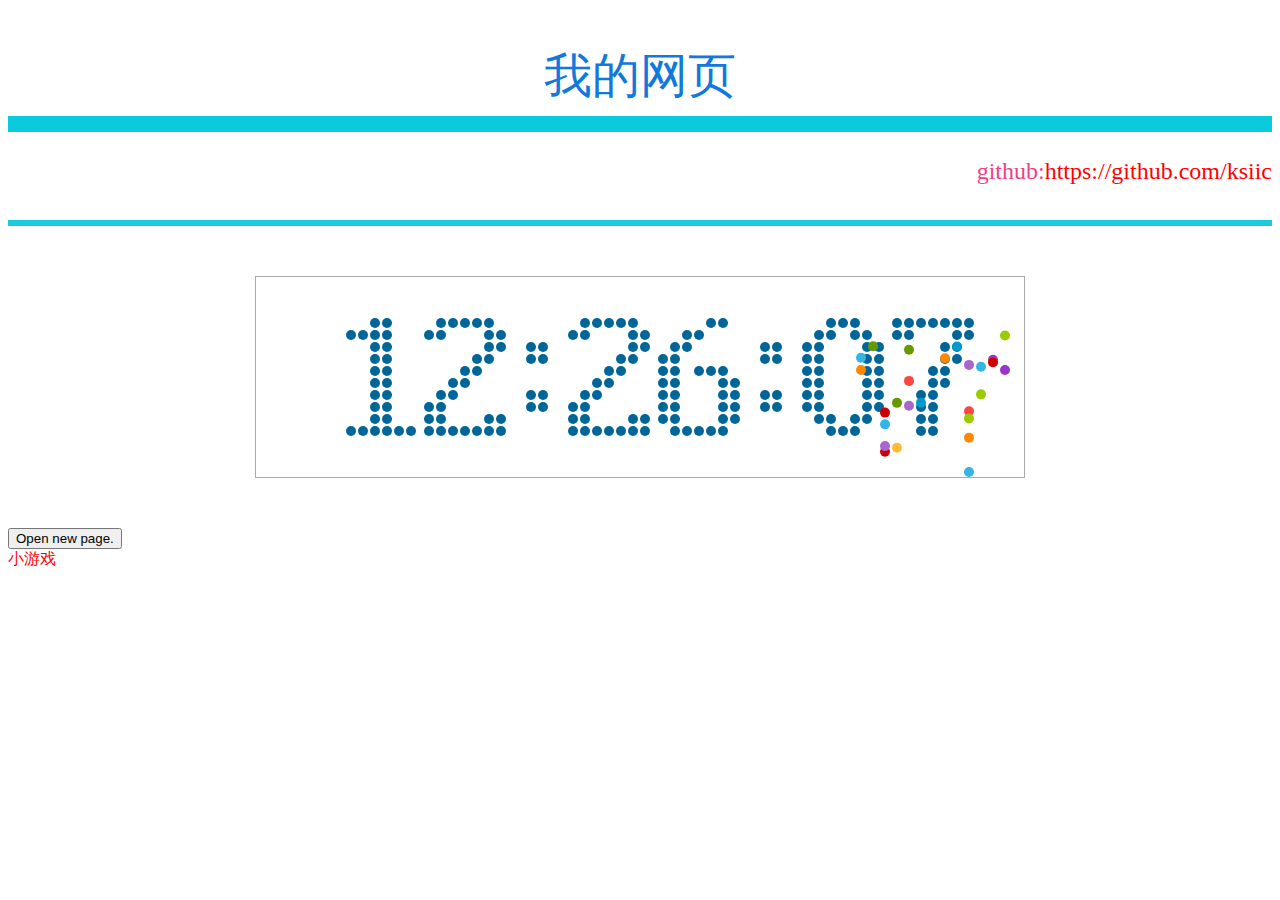
<file: index.html>
﻿<!DOCTYPE html>
<html>
<head>
	
	<link rel="shortcut icon" href="Icon/icon_ksiic_64.ico" />
	<link rel="bookmark"href="Icon/icon_ksiic_64.ico" />
	<title>My Webpage!</title>
	<meta charset="utf-8">
	<meta name="keywords" content="key,关键字1,关键字2">
	<meta name="description" content="This is a description of the webpage.">

	<script type="text/javascript" defer="defer" src="js/first.js"></script>
	<link rel="stylesheet" type="text/css" href="css/first.css">
	
</head>
<body>
	<div id="firstblock">
		<br><br>
		<center><font size="20dp" color=#1178DC>我的网页</font></center>
		<hr size=16 color=#gacbde align=center>
		<br>
		<div style="float:right; text-align:right">
			<font color="#f13f84" size="5dp">github:<a href="https://github.com/ksiic" target="black">https://github.com/ksiic</a></font>
			
		</div>
		<br><br><br>
		<hr size=6 color=#1acbde align=center>
	</div>
	
	
	<div id="secondblock">
		<canvas id="canvas" style="border:1px solid #aaa;display: block;margin: 50px auto;">
			If Explore can't open, please try again, or your Explore is not support.
		</canvas>
		<script src="js/number.js"></script>
		<script src="js/countdown.js"></script>
		<div class="boxin">
			<input type=button value="Open new page." onclick="open_win()" />
		</div>
	</div>
	<div>
		<a href="second.html" target="black">小游戏</a>
	</div>
</body>
</html>
</file>
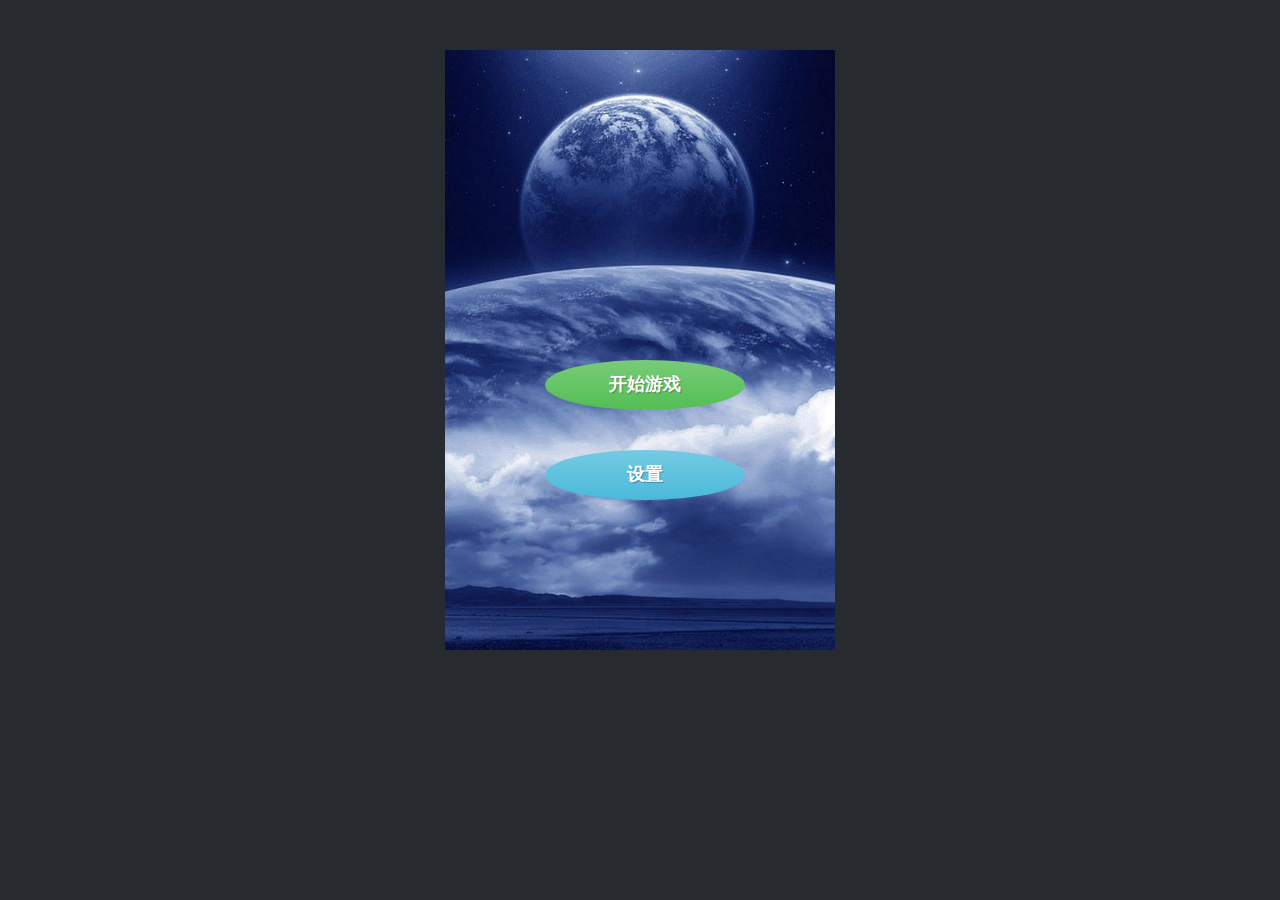
<file: smallgames/index.html>
<!DOCTYPE html>
<html lang="en">
<head>
	<meta charset="UTF-8">
	<title>HTML5 canvas俄罗斯方块小游戏</title>
	<link rel="stylesheet" type="text/css" href="css/bootstrap.min.black.css">
	<link rel="stylesheet" type="text/css" href="css/4.css">
</head>
<body>
	<div class="start-container">
		<p>
			<button class="btn btn-success btn-start" id="btn-start">开始游戏</button>
			<button class="btn btn-info btn-set">设置</button>
		</p>
	</div>
	<div class="game-container">

		<!-- 时间面板 -->
		<div class="panel panel-default timer-panel">
			<div class="panel-heading">
				使用时间
			</div>
			<div class="panel-body">
				<canvas id="timer">绘制时间</canvas>
			</div>
		</div>

		<!-- 帮助面板 -->
		<div class="panel panel-default help-panel">
			<div class="panel-body">
				<p>↑ 翻转方块</p>
                <p>↓ 加速下落</p>
                <p>→ 向右移动</p>
                <p>← 向左移动</p>
			</div>
		</div>

		<!-- 级别面板 -->
		<div class="panel panel-default leval-panel">
			<div class="panel-heading">
				当前级别
			</div>
			<div class="panel-body">
				<canvas id="leval">绘制级别</canvas>
			</div>
		</div>

		<!-- 游戏主面板 -->
		<div class="game-main-panel">
			<canvas id="c_game_main">绘制游戏主体</canvas>
		</div>

		<!-- 显示下一块面板 -->
		<div class="panel panel-default next-panel ">
			<div class="panel-heading">
				下一方块
			</div>
			<div class="panel-body">
				<canvas id="nextshape">绘制下一方块</canvas>
			</div>
		</div>
		<!-- 设置面板 -->
		<div class="panel panel-default setting-panel">
			<div class="panel-body">
				<button class="btn btn-danger btn-game-pause" type="button">暂停</button>
				<button class="btn btn-warning btn-game-setting " type="button">设置</button>
				<button type="button" class="btn btn-primary btn-game-start">开始</button>
			</div>
		</div>
		<!-- 得分面板 -->
		<div class="panel panel-default score-panel">
			<div class="panel-heading">
				当前得分
			</div>
			<div class="panel-body">
				<canvas id="score">绘制得分</canvas>
			</div>
		</div>
		<!-- 最高得分面板 -->
		<div class="panel panel-default high-score-panel">
			<div class="panel-heading">
				最高得分
			</div>
			<div class="panel-body">
				<canvas id="highscore">绘制最高得分</canvas>
			</div>
		</div>
	</div>
	<!-- 弹出设置面板 -->
	<div class="modal-dialog">
		<div class="modal-body">
			<label for="ck-sound">启用声音</label>
			<input type="checkbox" id="ck-sound">
			<br>
			<br>
			<button id="btn-dialog-close" class="btn">关闭</button>
		</div>
	</div>
	
	<!-- <script src="js/jquery-3.1.1.min.js"></script> -->
	<!-- <script src="app.js"></script> -->

	
	
	
	
	<script src="js/app.js"></script>
	<script src="js/Board.js"></script>
		  <!-- 主题面板绘图		 -->
	<script src="js/Canvas.js"></script>
		  <!-- 封装canvas对象 -->
    <script src="js/ResourceManager.js"></script>
	<!-- 加载资源 -->
	<script src="js/Block.js"></script>
	<!-- 单个方块 -->
	<script src="js/Shape.js"></script>
	<!-- 随机出现方块 -->
	<script src="js/Tetris.js"></script>
	<script src="js/Keyboard.js"></script>
	<script src="js/config.js"></script>
	<!-- 存储常用数据 -->
	<script src="vendor/howler.min.js"></script>
	<!-- 音频播放插件 -->
	<script src="js/Score.js"></script>
	<!-- 绘制得分 -->
	<script src="js/Timer.js"></script>
	<!-- 绘制计时 -->
	<script src="js/Leval.js"></script>
	<!-- 绘制级别 -->
	<script src="js/Nextshape.js"></script>
	<!-- 绘制下一个方块 -->
	<script src="js/highscore.js"></script>
	<!-- 绘制最高分 -->
	<script type="text/javascript">
	/*
		$('.btn-success').click(function(){
			$(".start-container").css({
				'display':'none'
			})
			$(".game-container").css({
				'display':'block'
			})
		})*/
	</script>
	<div style="text-align:center;">
</div>
</body>
</html>
</file>
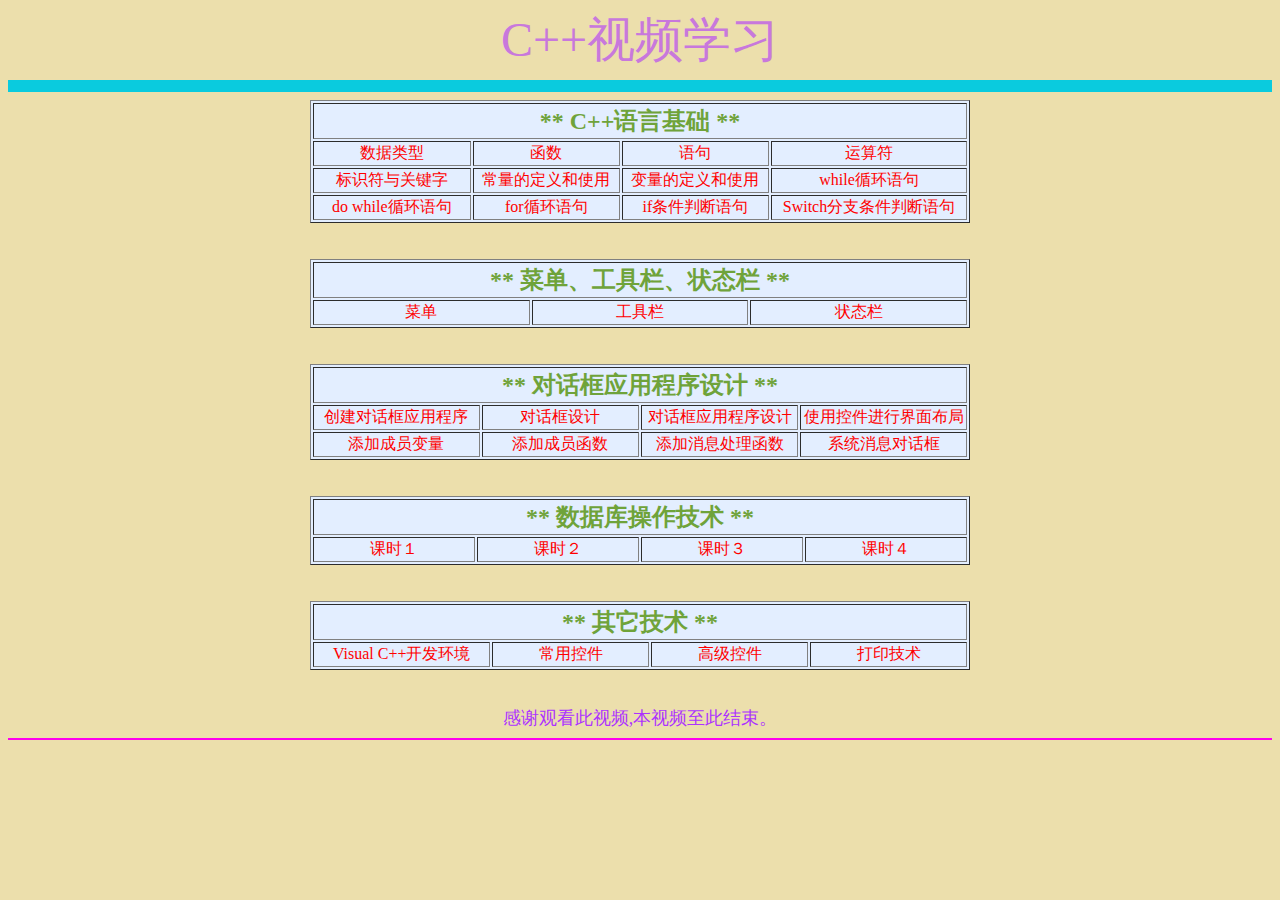
<file: CPP.htm>
<html>
<head><title>C++��Ƶѧϰ</title>

<meta http-equiv="Content-Type" content=text/html; charset=gb2312>
<style type=text/css>
A:link {color: red; text-decoration: none;}
A:visited {color:##feei; text-decoration: none;}
A:hover {color:brown; text-decoration: underline; font-size:13pt}
A:active {color:green; text-decoration: underline; font-size:13pt}
</style>
</head>
<body bgcolor=#ECDFAC>
<center><font size=13 color=#C878DC>C++��Ƶѧϰ</font></center>
<hr size=12 color=#gacbde align=center>

<table width=660 border=1 align=center bgcolor=e3eeff>
<tr>
<td colspan=4><font size=5 color=#6FA33A><b><center>** C++���Ի��� **</center></b></font></td>
</tr>
<tr>
<td width=160><center><a href="¼��/C++���Ի���/��������.exe" target=_blank>��������</a></center></td>
<td width=150><center><a href="¼��/C++���Ի���/����.exe" target=_blank>����</a></center></td>
<td width=150><center><a href="¼��/C++���Ի���/���.exe" target=_blank>���</a></center></td>
<td width=200><center><a href="¼��/C++���Ի���/�����.exe" target=_blank>�����</a></center></td>
</tr>
<tr>
<td><center><a href="¼��/C++���Ի���/��ʶ����ؼ���.exe" target=_blank>��ʶ����ؼ���</a></center></td>
<td><center><a href="¼��/C++���Ի���/�����Ķ����ʹ��.exe" target=_blank>�����Ķ����ʹ��</a></center></td>
<td><center><a href="¼��/C++���Ի���/�����Ķ����ʹ��.exe" target=_blank>�����Ķ����ʹ��</a></center></td>
<td><center><a href="¼��/C++���Ի���/whileѭ�����.exe" target=_blank>whileѭ�����</a></center></td>
</tr>
<tr>
<td><center><a href="¼��/C++���Ի���/do whileѭ�����.exe" target=_blank>do whileѭ�����</a></center></td>
<td><center><a href="¼��/C++���Ի���/forѭ�����.exe" target=_blank>forѭ�����</a></center></td>
<td><center><a href="¼��/C++���Ի���/if�����ж���� .exe" target=_blank>if�����ж����</a></center></td>
<td><center><a href="¼��/C++���Ի���/Switch��֧�����ж����.exe" target=_blank>Switch��֧�����ж����</a></center></td>
</tr>
</table>
     <br>
     <br>
<table width=660 border=1 align=center bgcolor=e3eeff>
<tr>
<td colspan=4><font size=5 color=#6FA33A><b><center>** �˵�����������״̬�� **</center></b></font></td>
</tr>
<tr>
<td width=220><center><a href="¼��/�˵�����������״̬��/�˵�.exe" target=_blank>�˵�</a></center></td>
<td width=220><center><a href="¼��/�˵�����������״̬��/������.exe" target=_blank>������</a></center></td>
<td width=220><center><a href="¼��/�˵�����������״̬��/״̬��.exe" target=_blank>״̬��</a></center></td>
</tr>
</table>
     <br>
     <br>
<table width=660 border=1 align=center bgcolor=e3eeff>
<tr>
<td colspan=4><font size=5 color=#6FA33A><b><center>** �Ի���Ӧ�ó������ **</center></b></font></td>
</tr>
<tr>
<td width=170><center><a href="¼��/�Ի���Ӧ�ó������/�����Ի���Ӧ�ó���.exe" target=_blank>�����Ի���Ӧ�ó���</a></center></td>
<td width=160><center><a href="¼��/�Ի���Ӧ�ó������/�Ի������.exe" target=_blank>�Ի������</a></center></td>
<td width=160><center><a href="¼��/�Ի���Ӧ�ó������/�Ի���Ӧ�ó������.exe" target=_blank>�Ի���Ӧ�ó������</a></center></td>
<td width=170><center><a href="¼��/�Ի���Ӧ�ó������/ʹ�ÿؼ����н��沼��.exe" target=_blank>ʹ�ÿؼ����н��沼��</a></center></td>
</tr>
<tr>
<td><center><a href="¼��/�Ի���Ӧ�ó������/���ӳ�Ա����.exe" target=_blank>���ӳ�Ա����</a></center></td>
<td><center><a href="¼��/�Ի���Ӧ�ó������/���ӳ�Ա����.exe" target=_blank>���ӳ�Ա����</a></center></td>
<td><center><a href="¼��/�Ի���Ӧ�ó������/������Ϣ��������.exe" target=_blank>������Ϣ��������</a></center></td>
<td><center><a href="¼��/�Ի���Ӧ�ó������/ϵͳ��Ϣ�Ի���.exe" target=_blank>ϵͳ��Ϣ�Ի���</a></center></td>
</tr>
</table>
     <br>
     <br>
<table width=660 border=1 align=center bgcolor=e3eeff>
<tr>
<td colspan=4><font size=5 color=#6FA33A><b><center>** ���ݿ�������� **</center></b></font></td>
</tr>
<tr>
<td width=165><center><a href="¼��/���ݿ��������/1.exe" target=_blank>��ʱ��</a></center></td>
<td width=165><center><a href="¼��/���ݿ��������/2.exe" target=_blank>��ʱ��</a></center></td>
<td width=165><center><a href="¼��/���ݿ��������/3.exe" target=_blank>��ʱ��</a></center></td>
<td width=165><center><a href="¼��/���ݿ��������/4.exe" target=_blank>��ʱ��</a></center></td>
</tr>
</table>
     <br>
     <br>
<table width=660 border=1 align=center bgcolor=e3eeff>
<tr>
<td colspan=4><font size=5 color=#6FA33A><b><center>** �������� **</center></b></font></td>
</tr>
<tr>
<td width=180><center><a href="¼��/Visual C++��������.exe" target=_blank>Visual C++��������</a></center></td>
<td width=160><center><a href="¼��/���ÿؼ�.exe" target=_blank>���ÿؼ�</a></center></td>
<td width=160><center><a href="¼��/�߼��ؼ�.exe" target=_blank>�߼��ؼ�</a></center></td>
<td width=160><center><a href="¼��/��ӡ����.exe" target=_blank>��ӡ����</a></center></td>
</tr>
</table>
<br>
<br>

<center><font size=4 color=#AD33FF>��л�ۿ�����Ƶ,����Ƶ���˽�����</font></center>
<hr color=#feswed>
</body>
</html>
</file>
<file: css/first.css>
A:link {color: red; text-decoration: none;}
	A:visited {color:#ff00ff; text-decoration: none;}
	A:hover {color:brown; text-decoration: underline;}
	A:active {color:green; text-decoration: underline;}

.body{
	margin: 0px;
}
  div{position:relative; left: 10 px; top:10 px;}
</file>
<file: smallgames/css/4.css>
*{
	box-sizing: border-box;
	-moz-box-sizing:border-box; /* Firefox */
	-webkit-box-sizing:border-box; /* Safari */
	/*元素指定的任何内边距和边框都将在已设定的宽度和高度内进行绘制。*/
}
html,body,div{
	margin:0;
	padding:0;
}
/*游戏区块*/
.game-container, .start-container{
	width:590px;
	height: 600px;
	/*border:1px solid green;*/
	margin:50px auto;
	position: relative;
	box-sizing: content-box;
}
.game-container{
	display: none;
}
/*开始界面*/
.start-container{
	background: url(../images/1.jpg);
	background-size: cover;
	width: 390px;
	position: relative;
    
}
.start-container p{
	position: absolute;
	bottom: 100px;
	left:100px;
}
.start-container p button{
	width: 200px;
	height: 50px;
	display: block;
	margin: 0 auto;
	margin-bottom: 40px;
	border-radius: 60%;
	font-family: "微软雅黑";
	font-weight: bold;
	font-size:18px;
}
.start-container .btn{
	outline: none; 
    border: 0px solid transparent;
}
/*去掉bootstrap按钮边框*/
.btn:focus,    
.btn:active:focus,
.btn.active:focus,
.btn.focus,
.btn:active.focus,.btn.active.focus {
    outline: none;          
}
/*设置区块*/
.modal-dialog{
	display: none;
	/*z-index: 2;*/
	color:#02490C;
	font-weight: 400;
}
.modal-dialog .modal-body{
	/*display:none;*/
	position: fixed;
    height: 300px;
    width: 390px;
    /*top: 50%;*/
    margin-top: -500px;
    left: 50%;
    margin-left: -195px;
    /*1/2宽度*/
    background: rgba(255,255,46,0.4);
    z-index: 100;
    text-align: center;
	z-index: 2;
	line-height: 95px;
}
.modal-dialog::after{
	/*display: none;*/
	content:'';
	position:fixed;
	top:0;
	right:0;
	left:0;
	bottom:0;
	background: rgba(255,255,255,0.3);
}
.game-container .panel{
	width:100px;
	margin-bottom: 0;
	border-bottom: #12E040 1px solid;
}
.game-container .panel .panel-body{
	padding:0;
}

/*游戏显示区块*/
.game-main-panel{
	position: absolute;
	left:100px;
	top:0;
	width:390px;
	height: 600px;
	border-left:1px solid green;
	border-right:1px solid green;
}
.game-container canvas {
    width: 100px;
}
.game-main-panel canvas {
    width: 390px;
    height:600px;
}

/*两边面板*/
.timer-panel{
	height:100px;
}
.help-panel{
	height: 400px;
	line-height: 80px;
	text-align: center;
}
.leval-panel{
	height: 100px;
}
.next-panel{
	position: absolute;
	top:0;
	right:0;
	height: 150px;
}
.setting-panel{
	position: absolute;
	top:150px;
	right:0;
	height:250px;
	/*调节按钮间距*/
	line-height: 80px;  
	text-align: center;
	font-weight: bold;
}
.setting-panel button{
	color:#fff;
	font-weight: bold;
}
.score-panel{
	position: absolute;
	top:400px;
	right:0;
	height:100px;
}
.high-score-panel{
	position: absolute;
	top:500px;
	right:0;
	height:100px;
}
</file>
